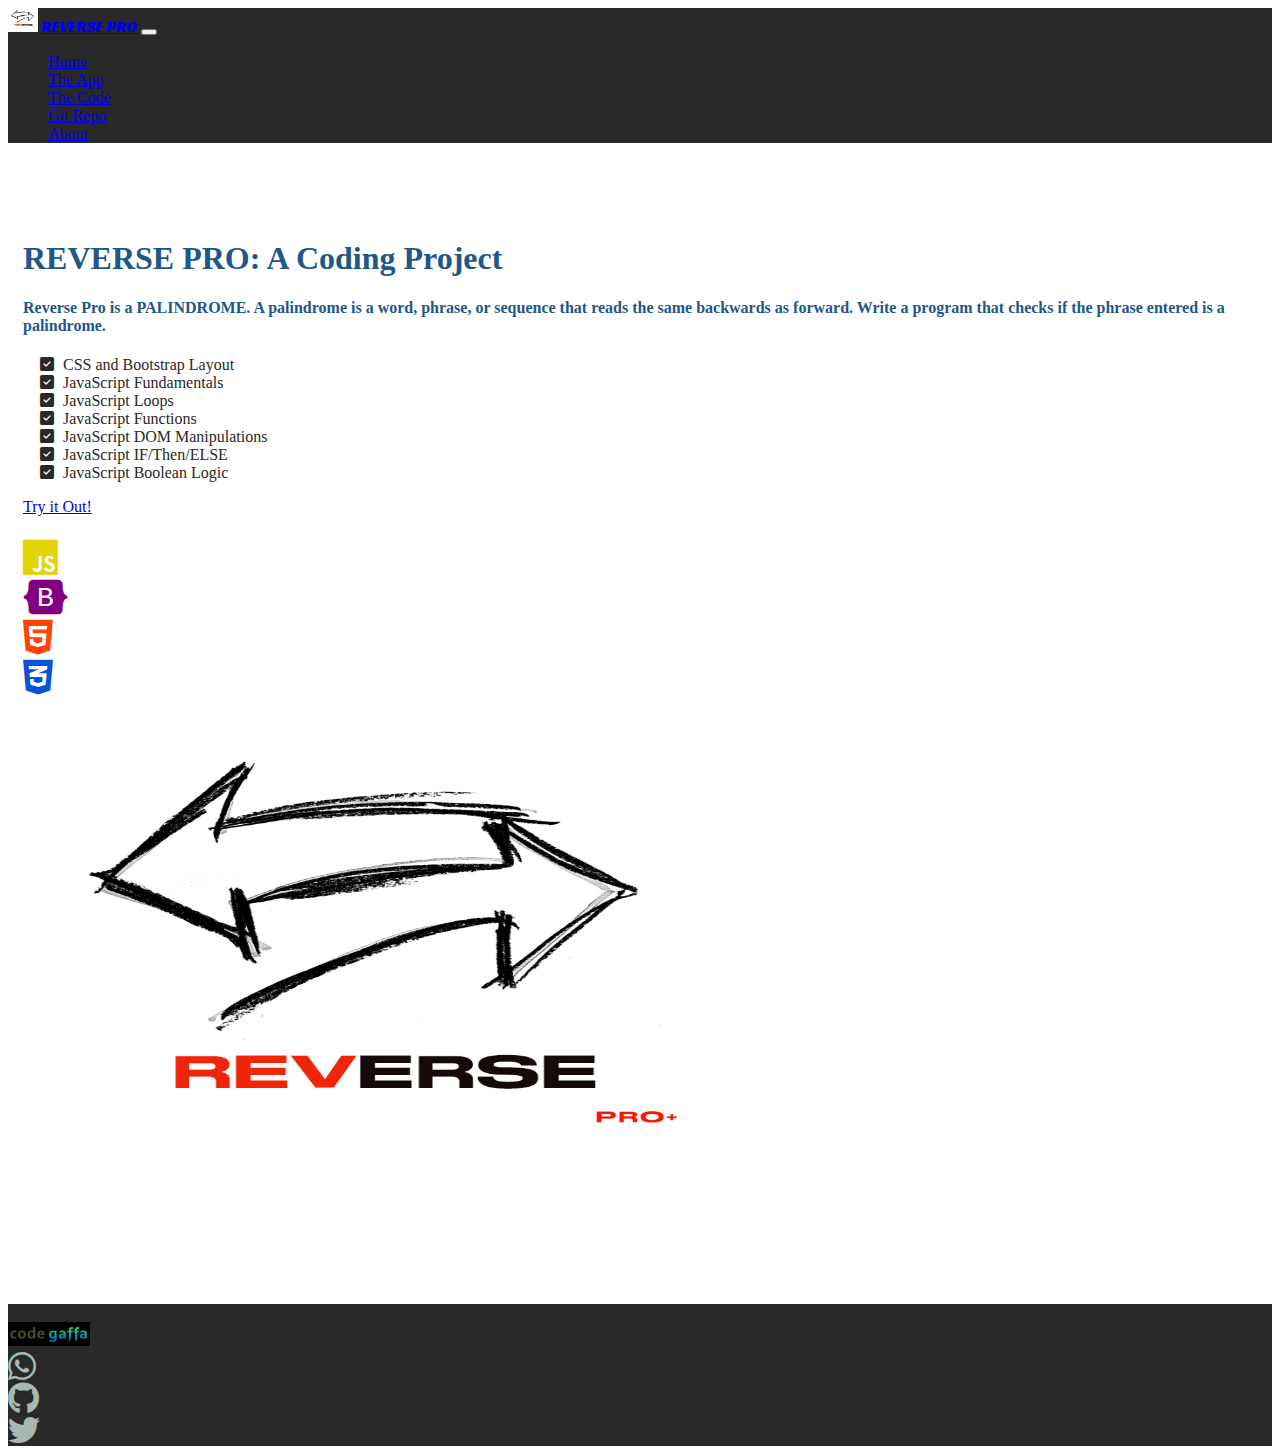
<file: index.html>
<!doctype html>
<html lang="en" class="h-100">

<head>
    <title>REVERSE PRO: A Coding Project by Code Gaffa</title>
    <!-- Required meta tags -->
    <meta charset="utf-8">
    <meta name="viewport" content="width=device-width, initial-scale=1, shrink-to-fit=no">

    <!-- Bootstrap CSS -->
    <link href="https://cdn.jsdelivr.net/npm/bootstrap@5.1.1/dist/css/bootstrap.min.css" rel="stylesheet"
        integrity="sha384-F3w7mX95PdgyTmZZMECAngseQB83DfGTowi0iMjiWaeVhAn4FJkqJByhZMI3AhiU" crossorigin="anonymous">

    <!--fontawesome-->
    <link rel="stylesheet" href="https://cdnjs.cloudflare.com/ajax/libs/font-awesome/6.7.2/css/all.min.css" 
    integrity="sha512-Evv84Mr4kqVGRNSgIGL/F/aIDqQb7xQ2vcrdIwxfjThSH8CSR7PBEakCr51Ck+w+/U6swU2Im1vVX0SVk9ABhg==" 
    crossorigin="anonymous" referrerpolicy="no-referrer" />

    <!--racing sans font-->
    <link rel="preconnect" href="https://fonts.googleapis.com">
    <link rel="preconnect" href="https://fonts.gstatic.com" crossorigin>
    <link href="https://fonts.googleapis.com/css2?family=Oleo+Script:wght@400;700&family=Poppins:ital,wght@0,100;0,200;0,300;0,400;0,500;0,600;0,700;0,800;0,900;1,100;1,200;1,300;1,400;1,500;1,600;1,700;1,800;1,900&family=Racing+Sans+One&display=swap" rel="stylesheet">
    
    <!--css-->
    <link href="css/site.css" rel="stylesheet"> 

    <!--fav icon-->
    <link rel="icon" type="image/png" href="img/reverselogo1.jpg">
</head>

<body class="d-flex flex-column h-100">
<!--Nav section-->
<nav class="navbar navbar-expand-md navbar-dark fixed-top bg-dark">
    <div class="container-fluid">
        <a class="navbar-brand logoFont" href="#"><img src="img/reverselogo1.jpg" class="d-inline-block align-text-top" 
            width="30" height="24"> REVERSE PRO</a>
        <button class="navbar-toggler" type="button" data-bs-toggle="collapse" data-bs-target="#navbarCollapse"
            aria-controls="navbarCollapse" aria-expanded="false" aria-label="Toggle navigation">
            <span class="navbar-toggler-icon"></span>
        </button>
        <div class="collapse navbar-collapse" id="navbarCollapse">
            <ul class="navbar-nav me-auto mb-2 mb-md-0">
                <li class="nav-item">
                    <a class="nav-link active" aria-current="page" href="index.html">Home</a>
                </li>
                <li class="nav-item">
                    <a class="nav-link" href="app.html">The App</a>
                </li>
                <li class="nav-item">
                    <a class="nav-link" href="code.html">The Code</a>
                </li>
                <li class="nav-item">
                    <a class="nav-link" target="_blank" href="https://github.com/Dev-Henry">Git Repo</a>
                </li>
                <li class="nav-item">
                    <a class="nav-link" target="_blank" href="https://devhenry.netlify.app">About</a>
                </li>
            </ul>
        </div>
    </div>
</nav>

<!--main section-->
    <main class="flex-shrink-0">
       <div class="container col-xxl-8 px-4 py-5">
          <div class="row g-5 py-5 row-cols-1 row-cols-lg-2">
            <div class="col order-last order-lg-first">
                <h1 class="display-5 fw-bold lh-1 mb-3">REVERSE PRO: A Coding Project</h1>
                <h4 class="lead"> Reverse Pro is a PALINDROME. A palindrome is a word, phrase, or sequence that reads
                    the same backwards as forward. Write a program that checks if the phrase entered is a palindrome.   
                </h4>
                <ul class="fa-ul pt-2 checklist">
                    <li><span class="fa-li"><i class="fas fa-check-square"></i></span>CSS and Bootstrap Layout</li>
                    <li><span class="fa-li"><i class="fas fa-check-square"></i></span>JavaScript Fundamentals</li>
                    <li><span class="fa-li"><i class="fas fa-check-square"></i></span>JavaScript Loops</li>
                    <li><span class="fa-li"><i class="fas fa-check-square"></i></span>JavaScript Functions</li>
                    <li><span class="fa-li"><i class="fas fa-check-square"></i></span>JavaScript DOM Manipulations</li>
                    <li><span class="fa-li"><i class="fas fa-check-square"></i></span>JavaScript IF/Then/ELSE</li>
                    <li><span class="fa-li"><i class="fas fa-check-square"></i></span>JavaScript Boolean Logic</li>
                </ul>
                <div>
                    <a type="button" class="btn btn-outline-dark btn-lg px-4 me-md-2" href="app.html">Try it Out!</a>
                </div>
                <h5 class="fw-bold mt-3">
                    <div class="d-flex">
                        <div class="row">
                            <div class="col"><i class="fa-brands fa-js fa-3x jsicon"></i></div>
                            <div class="col"><i class="fa-brands fa-bootstrap fa-3x bsicon"></i></div>
                            <div class="col"><i class="fa-brands fa-html5 fa-3x html5icon"></i></div>
                            <div class="col"><i class="fa-brands fa-css3-alt fa-3x css3icon"></i></div>
                        </div>
                    </div>
                </h5>
            </div>
            <div class="col d-flex align-content-center">
                <!--logo section-->
                <img src="img/reverselogo1.jpg" class="img-fluid center-block d-block mx-auto"
                width="700" height="500" alt="REVERSE PRO app logo">
            </div>
          </div>
       </div>
    </main>

<!--footer section-->
    <footer class="footer mt-auto py-3">
        <div class="container-fluid">
            <div class="row row-cols-1 row-cols-lg-3 gy-2">
                <div class="col order-last order-lg-first text-light">
                    <div><span class="text-muted">&copy;2025</span> Code Gaffa | hagbeko89@gmail.com</div>
                </div>
                <div class="col d-flex align-items-center justify-content-start justify-content-lg-center">
                    <img src="img/CodeGaffa-Logo1.jpg" alt="code gaffa logo" height="24">
                </div>
                <div class="col d-flex align-items-center justify-content-start justify-content-lg-end">
                    <div class="row">
                        <div class="col social"><a href="https://wa.me/233248110635?text=Hello%20there!%20How%20can%20I%20assist%20you%20today" target="_blank"><i class="fab fa-whatsapp fa-2x"></i></a></div>
                        <div class="col social"><a href="https://github.com/Dev-Henry" target="_blank"><i class="fab fa-github fa-2x"></i></a></div>
                        <div class="col social"><a href="https://x.com/henry_agbeko" target="_blank"><i class="fab fa-twitter fa-2x"></i></a></div>
                    </div>
                </div>
            </div>
        </div>
    </footer>

    <!-- Bootstrap JS -->
    <script src="https://cdn.jsdelivr.net/npm/bootstrap@5.1.1/dist/js/bootstrap.bundle.min.js"
        integrity="sha384-/bQdsTh/da6pkI1MST/rWKFNjaCP5gBSY4sEBT38Q/9RBh9AH40zEOg7Hlq2THRZ" crossorigin="anonymous">
    </script>

</body>
</html>
</file>
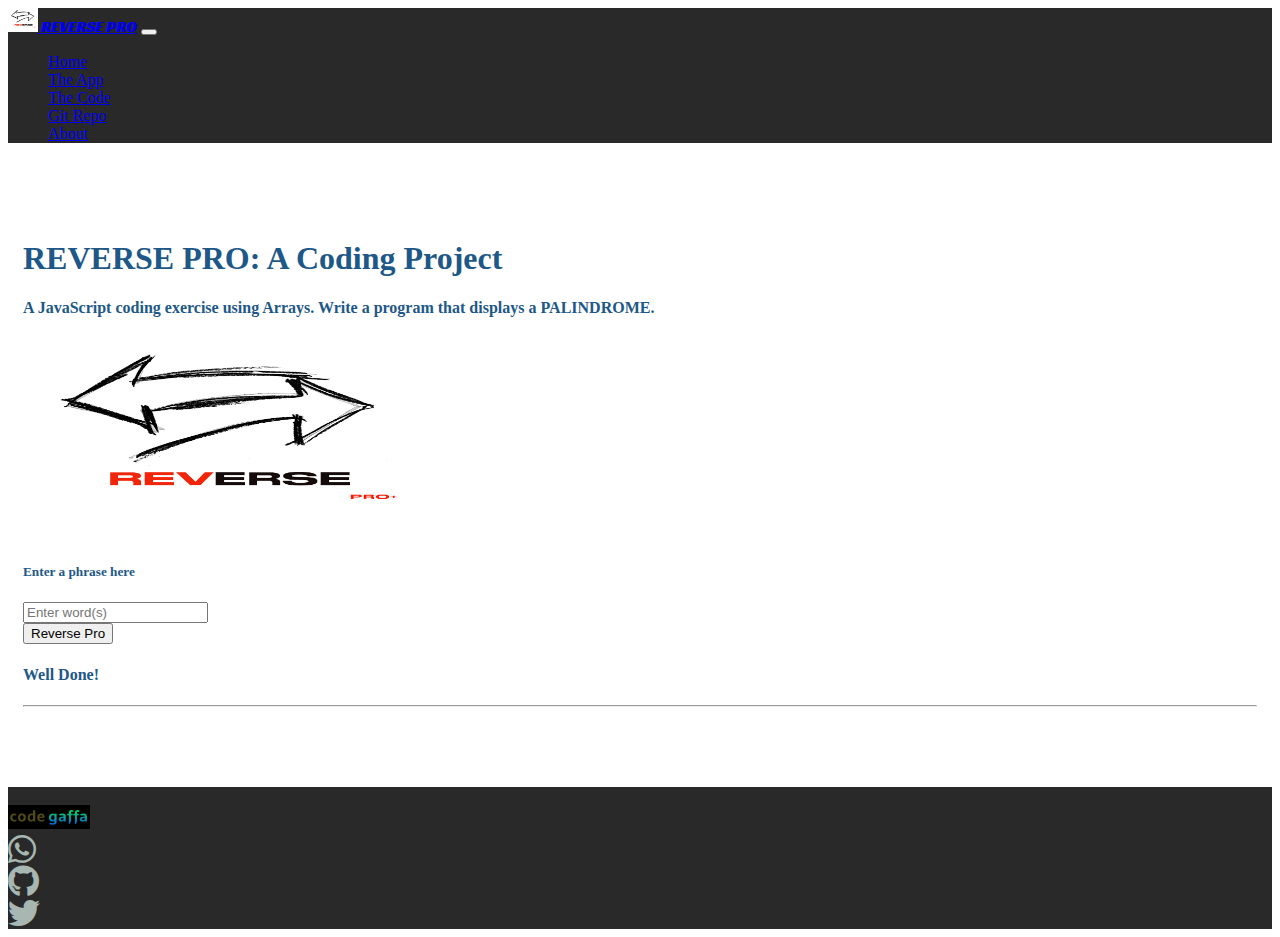
<file: app.html>
<!doctype html>
<html lang="en" class="h-100">

<head>
    <title>REVERSE PRO: A Coding Project by Code Gaffa</title>
    <!-- Required meta tags -->
    <meta charset="utf-8">
    <meta name="viewport" content="width=device-width, initial-scale=1, shrink-to-fit=no">

    <!-- Bootstrap CSS -->
    <link href="https://cdn.jsdelivr.net/npm/bootstrap@5.1.1/dist/css/bootstrap.min.css" rel="stylesheet"
        integrity="sha384-F3w7mX95PdgyTmZZMECAngseQB83DfGTowi0iMjiWaeVhAn4FJkqJByhZMI3AhiU" crossorigin="anonymous">

    <!--fontawesome-->
    <link rel="stylesheet" href="https://cdnjs.cloudflare.com/ajax/libs/font-awesome/6.7.2/css/all.min.css"
        integrity="sha512-Evv84Mr4kqVGRNSgIGL/F/aIDqQb7xQ2vcrdIwxfjThSH8CSR7PBEakCr51Ck+w+/U6swU2Im1vVX0SVk9ABhg=="
        crossorigin="anonymous" referrerpolicy="no-referrer" />

    <!--racing sans font-->
    <link rel="preconnect" href="https://fonts.googleapis.com">
    <link rel="preconnect" href="https://fonts.gstatic.com" crossorigin>
    <link href="https://fonts.googleapis.com/css2?family=Oleo+Script:wght@400;700&family=Poppins:ital,wght@0,100;0,200;0,300;0,400;0,500;0,600;0,700;0,800;0,900;1,100;1,200;1,300;1,400;1,500;1,600;1,700;1,800;1,900&family=Racing+Sans+One&display=swap" rel="stylesheet">

    <!--css-->
    <link href="css/site.css" rel="stylesheet">

    <!--fav icon-->
    <link rel="icon" type="image/png" href="img/reverselogo1.jpg">
</head>

<body class="d-flex flex-column h-100">
    <!--Nav section-->
    <nav class="navbar navbar-expand-md navbar-dark fixed-top bg-dark">
        <div class="container-fluid">
            <a class="navbar-brand logoFont" href="#"><img src="img/reverselogo1.jpg" class="d-inline-block align-text-top"
                    width="30" height="24"> REVERSE PRO</a>
            <button class="navbar-toggler" type="button" data-bs-toggle="collapse" data-bs-target="#navbarCollapse"
                aria-controls="navbarCollapse" aria-expanded="false" aria-label="Toggle navigation">
                <span class="navbar-toggler-icon"></span>
            </button>
            <div class="collapse navbar-collapse" id="navbarCollapse">
                <ul class="navbar-nav me-auto mb-2 mb-md-0">
                    <li class="nav-item">
                        <a class="nav-link" href="index.html">Home</a>
                    </li>
                    <li class="nav-item">
                        <a class="nav-link active" aria-current="page" href="app.html">The App</a>
                    </li>
                    <li class="nav-item">
                        <a class="nav-link" href="code.html">The Code</a>
                    </li>
                    <li class="nav-item">
                        <a class="nav-link" target="_blank" href="https://github.com/Dev-Henry">Git Repo</a>
                    </li>
                    <li class="nav-item">
                        <a class="nav-link" target="_blank" href="https://devhenry.netlify.app">About</a>
                    </li>
                </ul>
            </div>
        </div>
    </nav>

    <!--main section-->
    <main class="flex-shrink-0">
        <div class="container mt-3">
            <div class="row row-cols-1 row-cols-lg-2">
                <div class="col border-end border-3 ">
                    <h1 class="display-5 fw-bold lh-1 bm-3">
                        REVERSE PRO: A Coding Project
                    </h1>
                    <h4 class="lead pb-5">
                        A JavaScript coding exercise using Arrays. Write a
                        program that displays a <strong>PALINDROME</strong>.
                    </h4>
                    <div class="col mb-3">
                        <!--logo section-->
                        <img src="img/reverselogo1.jpg" class="img-fluid center-block d-block mx-auto" width="400"
                            height="200" alt="Reverse PRO app logo">
                    </div>
                </div>
                <div class="col">
                    <h5 class="border-1 border-bottom border-danger">Enter a phrase here</h5>
                    <form class="row gx-3 gy-2">
                        <div class="col">
                            <input id="userString" type="text" class="form-control" placeholder="Enter word(s)"
                                aria-label="Enter a string">
                        </div>
                        <div class="col-12">
                            <button type="button" id="btnSubmit" class="btn btn-danger">Reverse Pro</button>
                        </div>
                        <div class="alert alert-danger mt-5 invisible fade show" id="alert" role="alert">
                            <h4 id="alertHeading" class="alert-heading">Well Done!</h4>
                            <hr>
                            <p class="mb-0" id="msg">
                                <!--Insert a message-->

                            </p>
                        </div>
                    </form>
                </div>
            </div>
        </div>
    </main>

    <!--footer section-->
    <footer class="footer mt-auto py-3">
        <div class="container-fluid">
            <div class="row row-cols-1 row-cols-lg-3 gy-2">
                <div class="col order-last order-lg-first text-light">
                    <div><span class="text-muted">&copy;2025</span> Code Gaffa | hagbeko89@gmail.com</div>
                </div>
                <div class="col d-flex align-items-center justify-content-start justify-content-lg-center">
                    <img src="img/CodeGaffa-Logo1.jpg" alt="code gaffa logo" height="24">
                </div>
                <div class="col d-flex align-items-center justify-content-start justify-content-lg-end">
                    <div class="row">
                        <div class="col social"><a
                                href="https://wa.me/233248110635?text=Hello%20there!%20How%20can%20I%20assist%20you%20today"
                                target="_blank"><i class="fab fa-whatsapp fa-2x"></i></a></div>
                        <div class="col social"><a href="https://github.com/Dev-Henry" target="_blank"><i
                                    class="fab fa-github fa-2x"></i></a></div>
                        <div class="col social"><a href="https://x.com/henry_agbeko" target="_blank"><i
                                    class="fab fa-twitter fa-2x"></i></a></div>
                    </div>
                </div>
            </div>
        </div>
    </footer>

    <!-- Bootstrap JS -->
    <script src="https://cdn.jsdelivr.net/npm/bootstrap@5.1.1/dist/js/bootstrap.bundle.min.js"
        integrity="sha384-/bQdsTh/da6pkI1MST/rWKFNjaCP5gBSY4sEBT38Q/9RBh9AH40zEOg7Hlq2THRZ" crossorigin="anonymous">
        </script>

    <!--external Javascript-->
    <script src="js/site.js"></script>
    <script>
        document.getElementById("btnSubmit").addEventListener("click", getValue);
    </script>

</body>

</html>
</file>
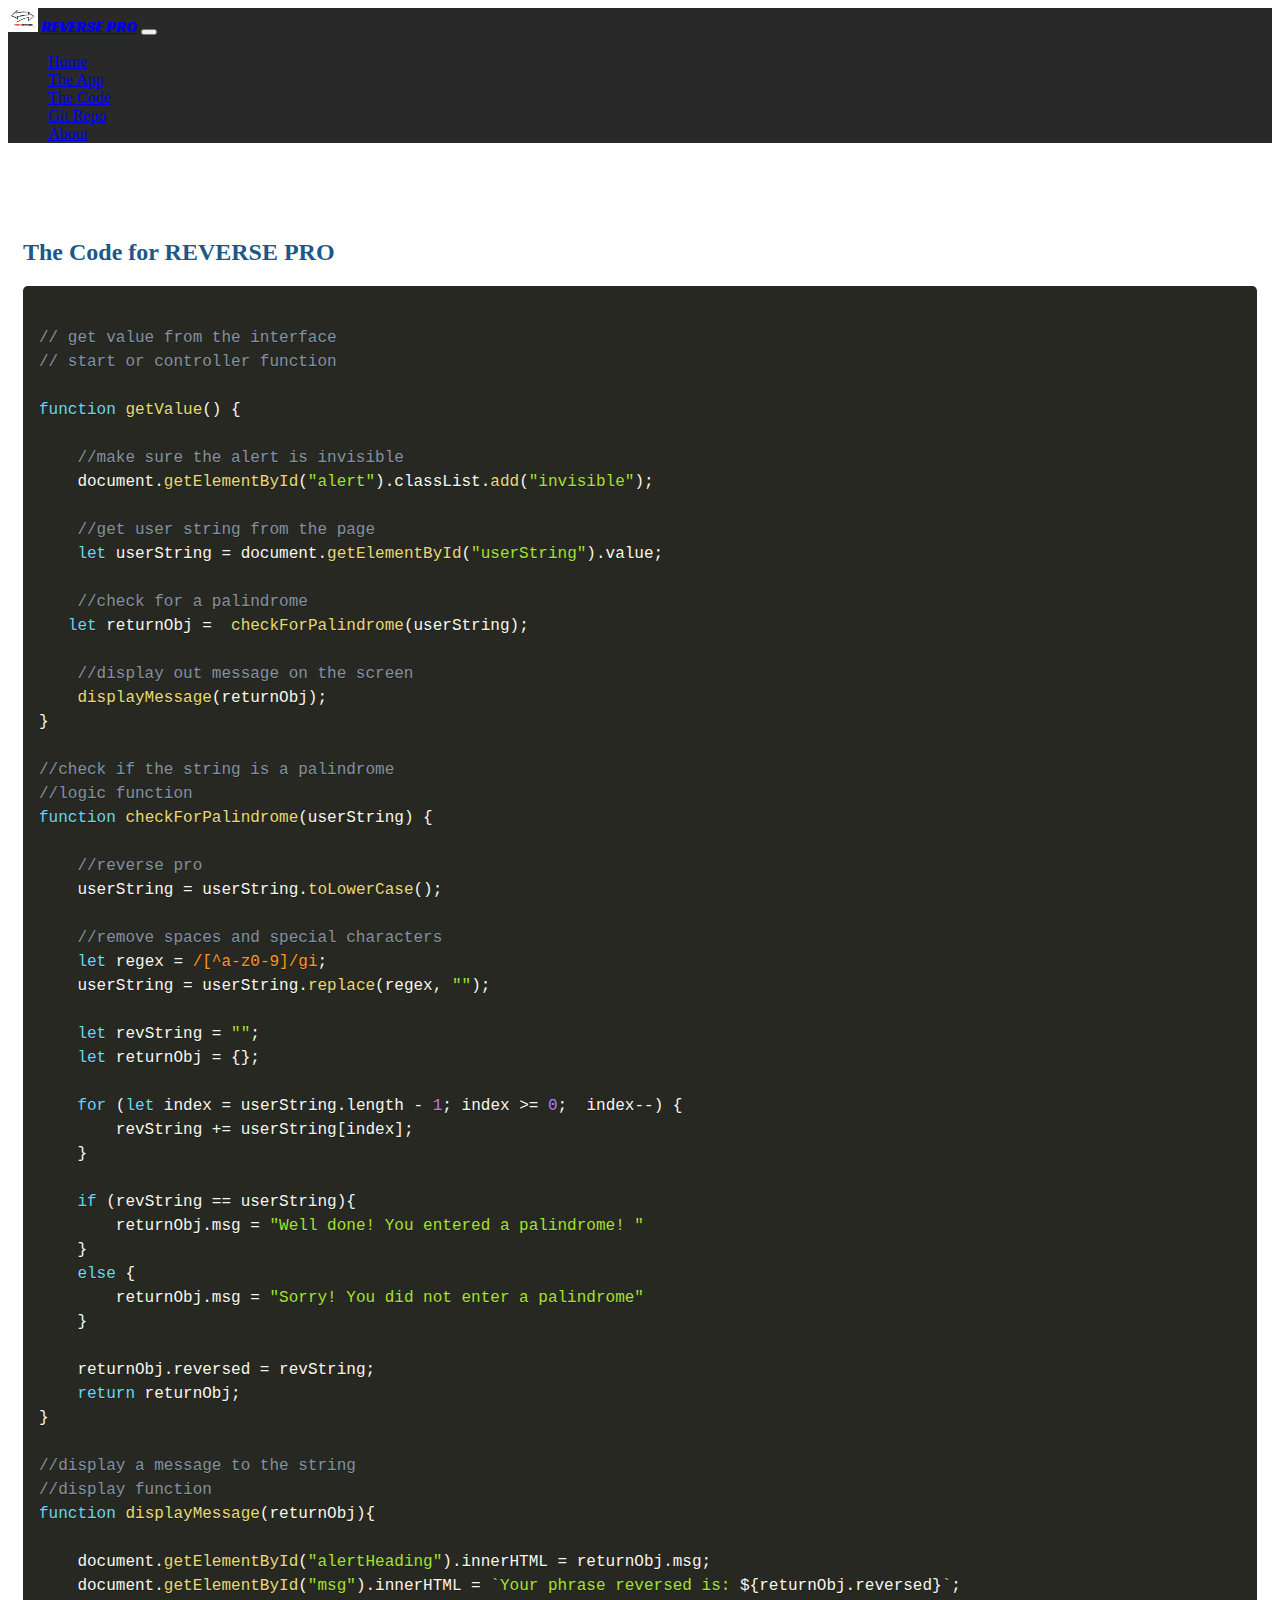
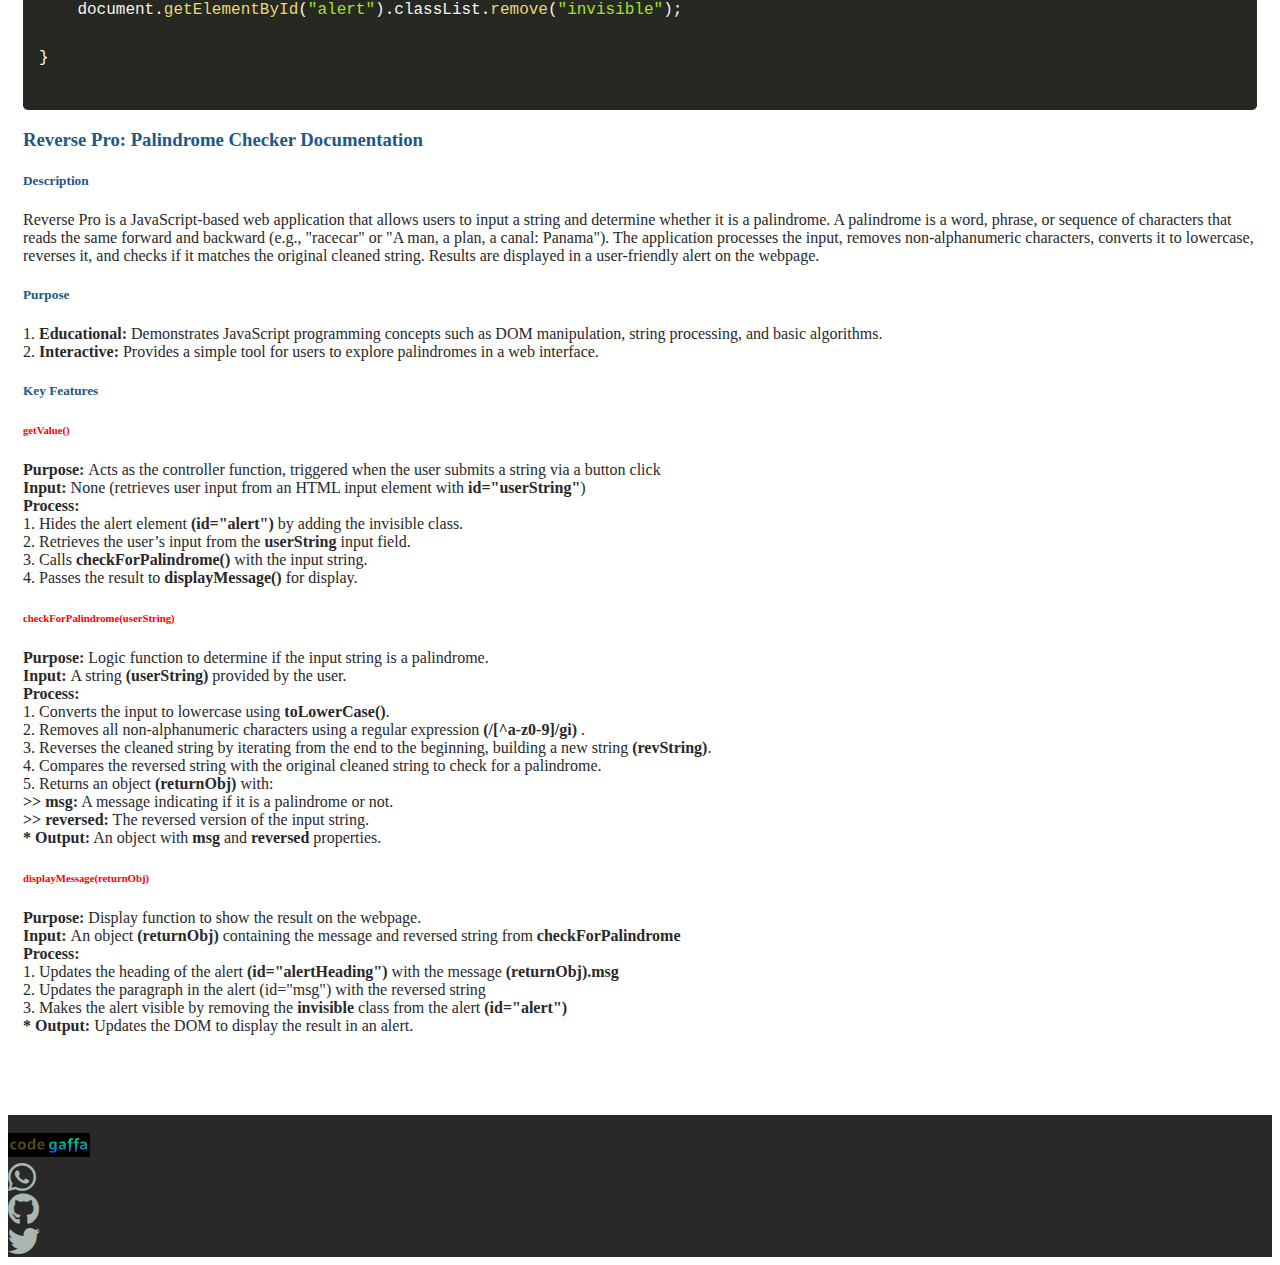
<file: code.html>
<!doctype html>
<html lang="en" class="h-100">

<head>
    <title>REVERSE PRO: A Coding Project by Code Gaffa</title>
    <!-- Required meta tags -->
    <meta charset="utf-8">
    <meta name="viewport" content="width=device-width, initial-scale=1, shrink-to-fit=no">

    <!-- Bootstrap CSS -->
    <link href="https://cdn.jsdelivr.net/npm/bootstrap@5.1.1/dist/css/bootstrap.min.css" rel="stylesheet"
        integrity="sha384-F3w7mX95PdgyTmZZMECAngseQB83DfGTowi0iMjiWaeVhAn4FJkqJByhZMI3AhiU" crossorigin="anonymous">

    <!--fontawesome-->
    <link rel="stylesheet" href="https://cdnjs.cloudflare.com/ajax/libs/font-awesome/6.7.2/css/all.min.css" 
    integrity="sha512-Evv84Mr4kqVGRNSgIGL/F/aIDqQb7xQ2vcrdIwxfjThSH8CSR7PBEakCr51Ck+w+/U6swU2Im1vVX0SVk9ABhg==" 
    crossorigin="anonymous" referrerpolicy="no-referrer" />

    <!--racing sans font-->
    <link rel="preconnect" href="https://fonts.googleapis.com">
    <link rel="preconnect" href="https://fonts.gstatic.com" crossorigin>
    <link href="https://fonts.googleapis.com/css2?family=Oleo+Script:wght@400;700&family=Poppins:ital,wght@0,100;0,200;0,300;0,400;0,500;0,600;0,700;0,800;0,900;1,100;1,200;1,300;1,400;1,500;1,600;1,700;1,800;1,900&family=Racing+Sans+One&display=swap" rel="stylesheet">

    <!--css-->
    <link href="css/site.css" rel="stylesheet">

    <!--fav icon-->
    <link rel="icon" type="image/png" href="img/reverselogo1.jpg">

    <!--Prism-->
    <link href="css/prism.css" rel="stylesheet">
</head>

<body class="d-flex flex-column h-100">
<!--Nav section-->
<nav class="navbar navbar-expand-md navbar-dark fixed-top bg-dark">
    <div class="container-fluid">
        <a class="navbar-brand logoFont" href="#"><img src="img/reverselogo1.jpg" class="d-inline-block align-text-top" 
            width="30" height="24"> REVERSE PRO</a>
        <button class="navbar-toggler" type="button" data-bs-toggle="collapse" data-bs-target="#navbarCollapse"
            aria-controls="navbarCollapse" aria-expanded="false" aria-label="Toggle navigation">
            <span class="navbar-toggler-icon"></span>
        </button>
        <div class="collapse navbar-collapse" id="navbarCollapse">
            <ul class="navbar-nav me-auto mb-2 mb-md-0">
                <li class="nav-item">
                    <a class="nav-link"  href="index.html">Home</a>
                </li>
                <li class="nav-item">
                    <a class="nav-link" href="app.html">The App</a>
                </li>
                <li class="nav-item">
                    <a class="nav-link active" href="code.html">The Code</a>
                </li>
                <li class="nav-item">
                    <a class="nav-link" aria-current="page" target="_blank" href="https://github.com/Dev-Henry">Git Repo</a>
                </li>
                <li class="nav-item">
                    <a class="nav-link" target="_blank" href="https://devhenry.netlify.app">About</a>
                </li>
            </ul>
        </div>
    </div>
</nav>


    <!--main section-->
    <main class="flex-shrink-0">
        <div class="container py-4 px-5 mt-5">
            <h2 class="border-1 border-bottom border-dark">The Code for REVERSE PRO</h2>
            <div class="row row-cols-1 row-cols-lg-2">
                <div class="col-lg-7">
                    <pre class="line-numbers"><code class="language-javascript">
// get value from the interface 
// start or controller function 

function getValue() {

    //make sure the alert is invisible 
    document.getElementById("alert").classList.add("invisible");
      
    //get user string from the page 
    let userString = document.getElementById("userString").value;

    //check for a palindrome
   let returnObj =  checkForPalindrome(userString);

    //display out message on the screen 
    displayMessage(returnObj);
}

//check if the string is a palindrome
//logic function 
function checkForPalindrome(userString) {

    //reverse pro 
    userString = userString.toLowerCase();

    //remove spaces and special characters
    let regex = /[^a-z0-9]/gi;
    userString = userString.replace(regex, "");

    let revString = "";
    let returnObj = {};

    for (let index = userString.length - 1; index >= 0;  index--) {
        revString += userString[index];
    }

    if (revString == userString){
        returnObj.msg = "Well done! You entered a palindrome! "
    }
    else {
        returnObj.msg = "Sorry! You did not enter a palindrome"
    }

    returnObj.reversed = revString;
    return returnObj;
}

//display a message to the string 
//display function 
function displayMessage(returnObj){

    document.getElementById("alertHeading").innerHTML = returnObj.msg;
    document.getElementById("msg").innerHTML = `Your phrase reversed is: ${returnObj.reversed}`;
    document.getElementById("alert").classList.remove("invisible");

}
                    </code></pre>
                </div>
                <div class="col-lg-5">
                    <!--<p>The Code is structured in one function</p>-->
                    <h3>Reverse Pro: Palindrome Checker Documentation</h3>
                    <h5>Description</h5>
                    <p>
                        Reverse Pro is a JavaScript-based web application that allows users to input a string and
                        determine whether it is a palindrome. A palindrome is a word, phrase, or sequence of characters that reads the same 
                        forward and backward (e.g., "racecar" or "A man, a plan, a canal: Panama"). The application processes the input, 
                        removes non-alphanumeric characters, converts it to lowercase, reverses it, and checks if it matches the original 
                        cleaned string. Results are displayed in a user-friendly alert on the webpage.
                    </p>
                    <h5>Purpose</h5>
                    <p>
                        1. <strong>Educational: </strong>Demonstrates JavaScript programming concepts such as DOM manipulation, string processing, and basic algorithms. <br> 
                        2. <strong>Interactive: </strong>Provides a simple tool for users to explore palindromes in a web interface.
                    </p>
                    <h5>Key Features</h5>
                    <h6 style="color: red;">getValue()</h6>
                    <p>
                    <strong>Purpose: </strong>Acts as the controller function, triggered when the user submits a string via a button click <br>
                    <strong>Input: </strong> None (retrieves user input from an HTML input element with <strong>id="userString"</strong>) <br>  
                    <strong>Process: </strong><br>
                    1. Hides the alert element <strong>(id="alert")</strong> by adding the invisible class.<br>
                    2. Retrieves the user’s input from the <strong>userString</strong> input field.<br>
                    3. Calls <strong>checkForPalindrome()</strong> with the input string.<br>
                    4. Passes the result to <strong>displayMessage()</strong> for display.<br>
                    </p>
                    <h6 style="color: red;">checkForPalindrome(userString)</h6>
                    <p>
                        <strong>Purpose: </strong>Logic function to determine if the input string is a palindrome. <br>
                        <strong>Input: </strong> A string <strong>(userString)</strong> provided by the user. <br>
                        <strong>Process: </strong><br>
                        1. Converts the input to lowercase using <strong>toLowerCase()</strong>. <br>
                        2. Removes all non-alphanumeric characters using a regular expression <strong>(/[^a-z0-9]/gi)</strong> .<br>
                        3. Reverses the cleaned string by iterating from the end to the beginning, building a new string <strong>(revString)</strong>. <br>
                        4. Compares the reversed string with the original cleaned string to check for a palindrome. <br>
                        5. Returns an object <strong>(returnObj)</strong> with:<br>
                        <strong>>> msg:</strong> A message indicating if it is a palindrome or not.<br>
                        <strong>>> reversed:</strong> The reversed version of the input string. <br>
                        <strong>* Output:</strong> An object with <strong>msg</strong> and <strong>reversed</strong> properties. 

                    </p>
                    <h6 style="color: red;">displayMessage(returnObj)</h6>
                    <p>
                        <strong>Purpose: </strong>Display function to show the result on the webpage. <br>
                        <strong>Input: </strong> An object <strong>(returnObj)</strong> containing the message and reversed string from <strong>checkForPalindrome</strong> <br>
                        <strong>Process: </strong><br>
                        1. Updates the heading of the alert <strong>(id="alertHeading")</strong> with the message <strong>(returnObj).msg</strong> <br>
                        2. Updates the paragraph in the alert (id="msg") with the reversed string<br>
                        3. Makes the alert visible by removing the <strong>invisible</strong> class from the alert <strong>(id="alert")</strong> <br>
                        <strong>* Output: </strong>Updates the DOM to display the result in an alert.
                    </p>
                </div>
            </div>
        </div>
    </main>

    <!--footer section-->
    <footer class="footer mt-auto py-3">
        <div class="container-fluid">
            <div class="row row-cols-1 row-cols-lg-3 gy-2">
                <div class="col order-last order-lg-first text-light">
                    <div><span class="text-muted">&copy;2025</span> Code Gaffa | hagbeko89@gmail.com</div>
                </div>
                <div class="col d-flex align-items-center justify-content-start justify-content-lg-center">
                    <img src="img/CodeGaffa-Logo1.jpg" alt="code gaffa logo" height="24">
                </div>
                <div class="col d-flex align-items-center justify-content-start justify-content-lg-end">
                    <div class="row">
                        <div class="col social"><a href="https://wa.me/233248110635?text=Hello%20there!%20How%20can%20I%20assist%20you%20today" target="_blank"><i class="fab fa-whatsapp fa-2x"></i></a></div>
                        <div class="col social"><a href="https://github.com/Dev-Henry" target="_blank"><i class="fab fa-github fa-2x"></i></a></div>
                        <div class="col social"><a href="https://x.com/henry_agbeko" target="_blank"><i class="fab fa-twitter fa-2x"></i></a></div>
                    </div>
                </div>
            </div>
        </div>
    </footer>

       <!-- Bootstrap JS -->
       <script src="https://cdn.jsdelivr.net/npm/bootstrap@5.1.1/dist/js/bootstrap.bundle.min.js"
       integrity="sha384-/bQdsTh/da6pkI1MST/rWKFNjaCP5gBSY4sEBT38Q/9RBh9AH40zEOg7Hlq2THRZ" crossorigin="anonymous">
   </script>

   <script src="js/prism.js"></script>
   <script>
    Prism.plugins.NormalizeWhitespace.setDefaults({
'remove-trailing': true,
'remove-indent': true,
'left-trim': true,
'right-trim': true
})
   </script>
</body>
</html>
</file>
<file: css/site.css>
:root{
    --primary-color: #1d5888;
    --secondary-color: #ff993b;
    --dark-color: #292929;
    --white-color: #dff3ed;
}

body{
    color: var(--dark-color);
}

nav{
    background-color: var(--dark-color);
}

footer{
    background-color: var(--dark-color);
}

h1,h2,h3,h4,h5,h6{
    color: var(--primary-color);
}

footer{
    padding-right: 1rem;
}

footer .social>a{
    color: var(--white-color);
    opacity: 0.7;
}

footer .social>a:hover{
    opacity: 0.9;
    color: var(--secondary-color);
}

.bsicon{
    color: purple;
}

.jsicon{
    color: rgb(226, 211, 4)
}

.html5icon{
    color: orangered;
}

.css3icon{
    color: rgb(11, 82, 214);
}

.checklist >li i{
    color: var(--dark-color);
}

code[class*="language-"],
        pre[class*="language-"] {
        white-space: pre-wrap;
        word-break: break-all;
        word-wrap: break-word;
    }   

.logoFont{
        font-family: "Racing Sans One", serif;
        font-weight: 400;
        font-style: normal;
}






    main>.container {
    padding: 60px 15px 0;
    margin-bottom: 5rem;
}
</file>
<file: css/prism.css>
/* PrismJS 1.29.0
https://prismjs.com/download.html#themes=prism-okaidia&languages=markup+css+clike+javascript */
code[class*=language-],pre[class*=language-]{color:#f8f8f2;background:0 0;text-shadow:0 1px rgba(0,0,0,.3);font-family:Consolas,Monaco,'Andale Mono','Ubuntu Mono',monospace;font-size:1em;text-align:left;white-space:pre;word-spacing:normal;word-break:normal;word-wrap:normal;line-height:1.5;-moz-tab-size:4;-o-tab-size:4;tab-size:4;-webkit-hyphens:none;-moz-hyphens:none;-ms-hyphens:none;hyphens:none}pre[class*=language-]{padding:1em;margin:.5em 0;overflow:auto;border-radius:.3em}:not(pre)>code[class*=language-],pre[class*=language-]{background:#272822}:not(pre)>code[class*=language-]{padding:.1em;border-radius:.3em;white-space:normal}.token.cdata,.token.comment,.token.doctype,.token.prolog{color:#8292a2}.token.punctuation{color:#f8f8f2}.token.namespace{opacity:.7}.token.constant,.token.deleted,.token.property,.token.symbol,.token.tag{color:#f92672}.token.boolean,.token.number{color:#ae81ff}.token.attr-name,.token.builtin,.token.char,.token.inserted,.token.selector,.token.string{color:#a6e22e}.language-css .token.string,.style .token.string,.token.entity,.token.operator,.token.url,.token.variable{color:#f8f8f2}.token.atrule,.token.attr-value,.token.class-name,.token.function{color:#e6db74}.token.keyword{color:#66d9ef}.token.important,.token.regex{color:#fd971f}.token.bold,.token.important{font-weight:700}.token.italic{font-style:italic}.token.entity{cursor:help}
</file>
